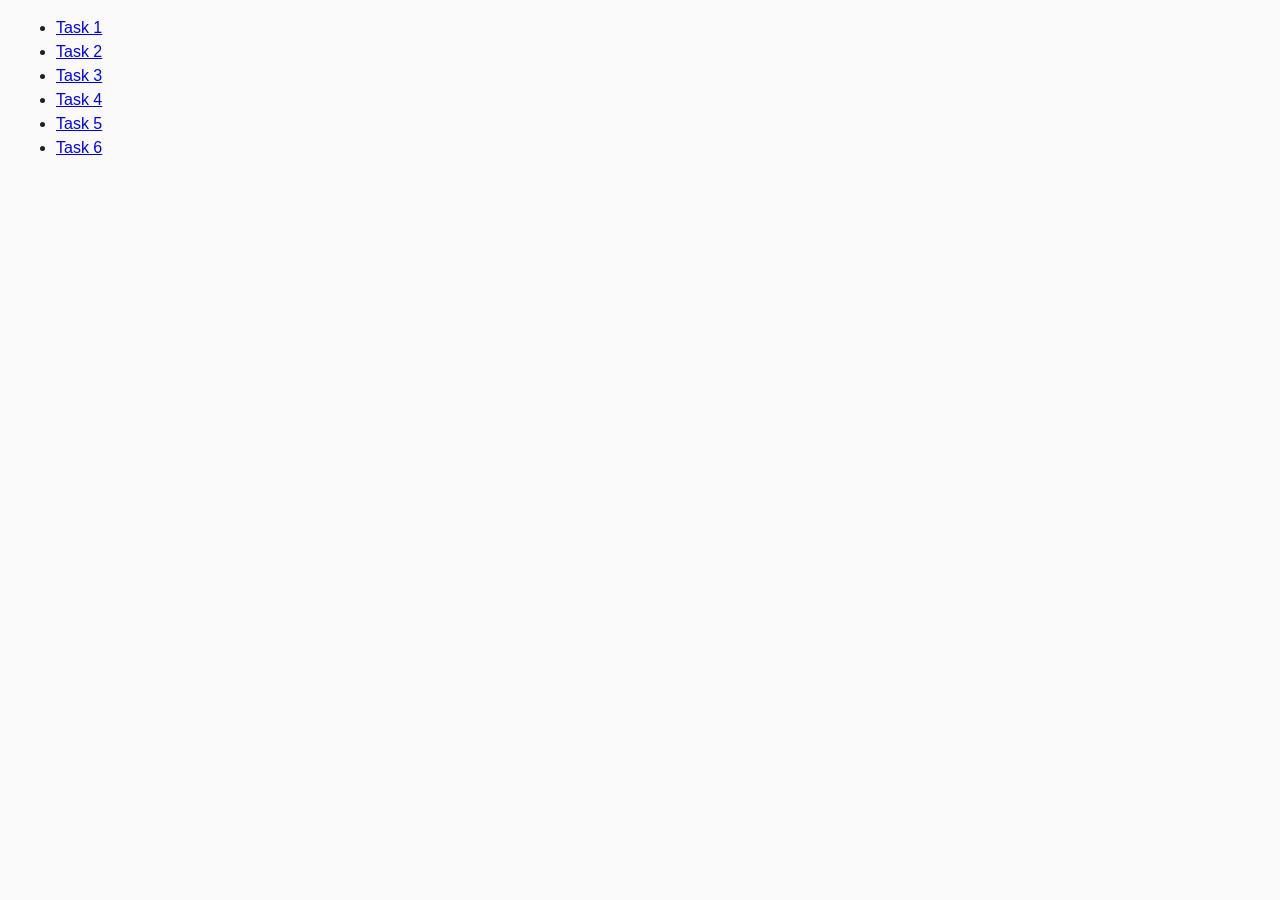
<file: index.html>
<!DOCTYPE html>
<html lang="en">
  <head>
    <meta charset="UTF-8" />
    <meta http-equiv="X-UA-Compatible" content="IE=edge" />
    <meta name="viewport" content="width=device-width, initial-scale=1.0" />
    <title>Homework 7</title>
    <link rel="stylesheet" href="./css/common.css" />
  </head>
  <body>
    <ul>
      <li><a href="./task-1.html">Task 1</a></li>
      <li><a href="./task-2.html">Task 2</a></li>
      <li><a href="./task-3.html">Task 3</a></li>
      <li><a href="./task-4.html">Task 4</a></li>
      <li><a href="./task-5.html">Task 5</a></li>
      <li><a href="./task-6.html">Task 6</a></li>
    </ul>
  </body>
</html>
</file>
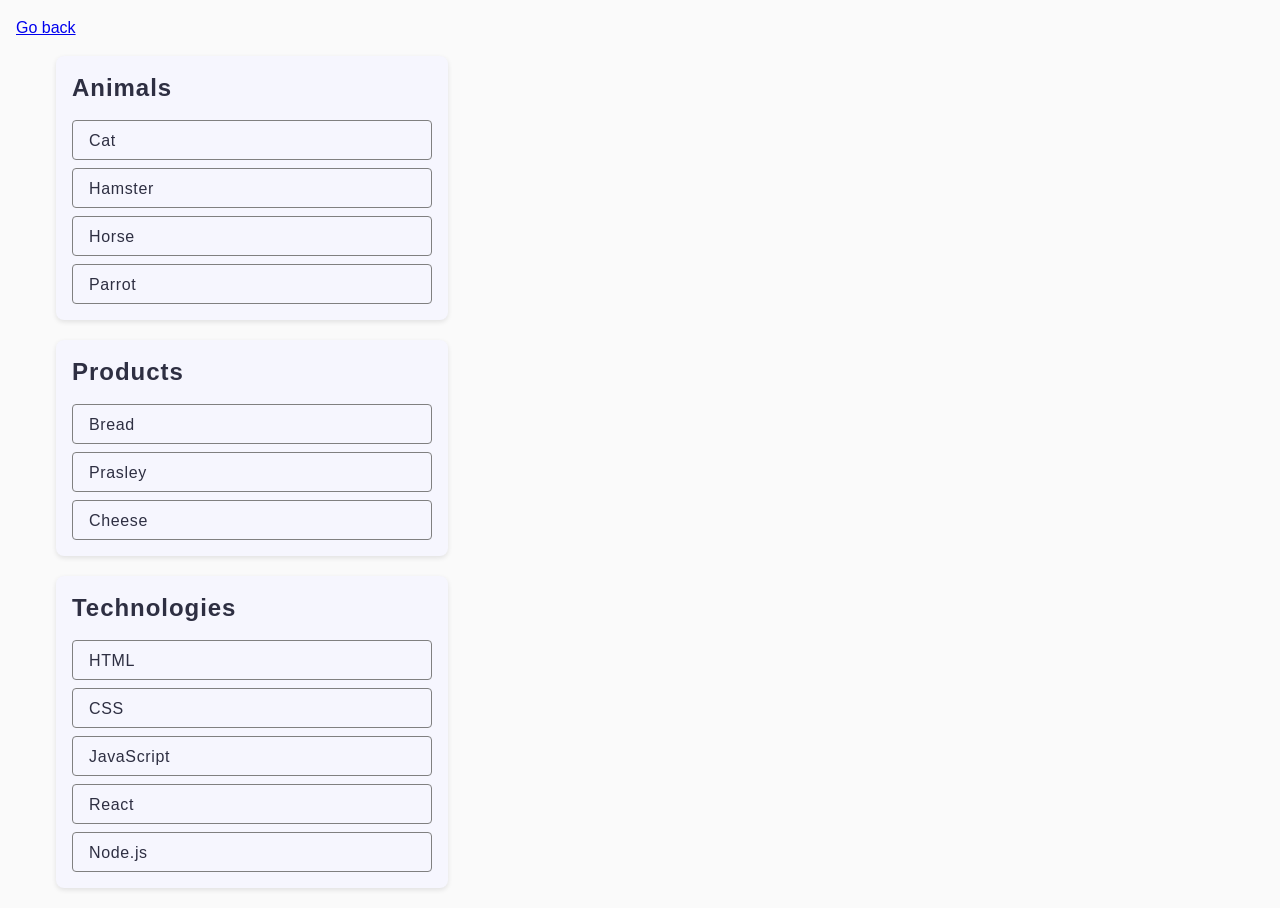
<file: task-1.html>
<!DOCTYPE html>
<html lang="en">
  <head>
    <meta charset="UTF-8" />
    <meta http-equiv="X-UA-Compatible" content="IE=edge" />
    <meta name="viewport" content="width=device-width, initial-scale=1.0" />
    <title>Task 1</title>
    <link rel="stylesheet" href="./css/common.css" />
  </head>
  <body>
    <p><a href="./index.html">Go back</a></p>

    <ul id="categories" class="main-list">
      <li class="item">
        <h2 class="item-headline">Animals</h2>

        <ul class="main-list-item">
          <li class="item-text">Cat</li>
          <li class="item-text">Hamster</li>
          <li class="item-text">Horse</li>
          <li class="item-text">Parrot</li>
        </ul>
      </li>
      <li class="item">
        <h2 class="item-headline">Products</h2>

        <ul class="main-list-item">
          <li class="item-text">Bread</li>
          <li class="item-text">Prasley</li>
          <li class="item-text">Cheese</li>
        </ul>
      </li>
      <li class="item">
        <h2 class="item-headline">Technologies</h2>

        <ul class="main-list-item">
          <li class="item-text">HTML</li>
          <li class="item-text">CSS</li>
          <li class="item-text">JavaScript</li>
          <li class="item-text">React</li>
          <li class="item-text">Node.js</li>
        </ul>
      </li>
    </ul>

    <script src="./js/task-1.js" type="module"></script>
  </body>
</html>
</file>
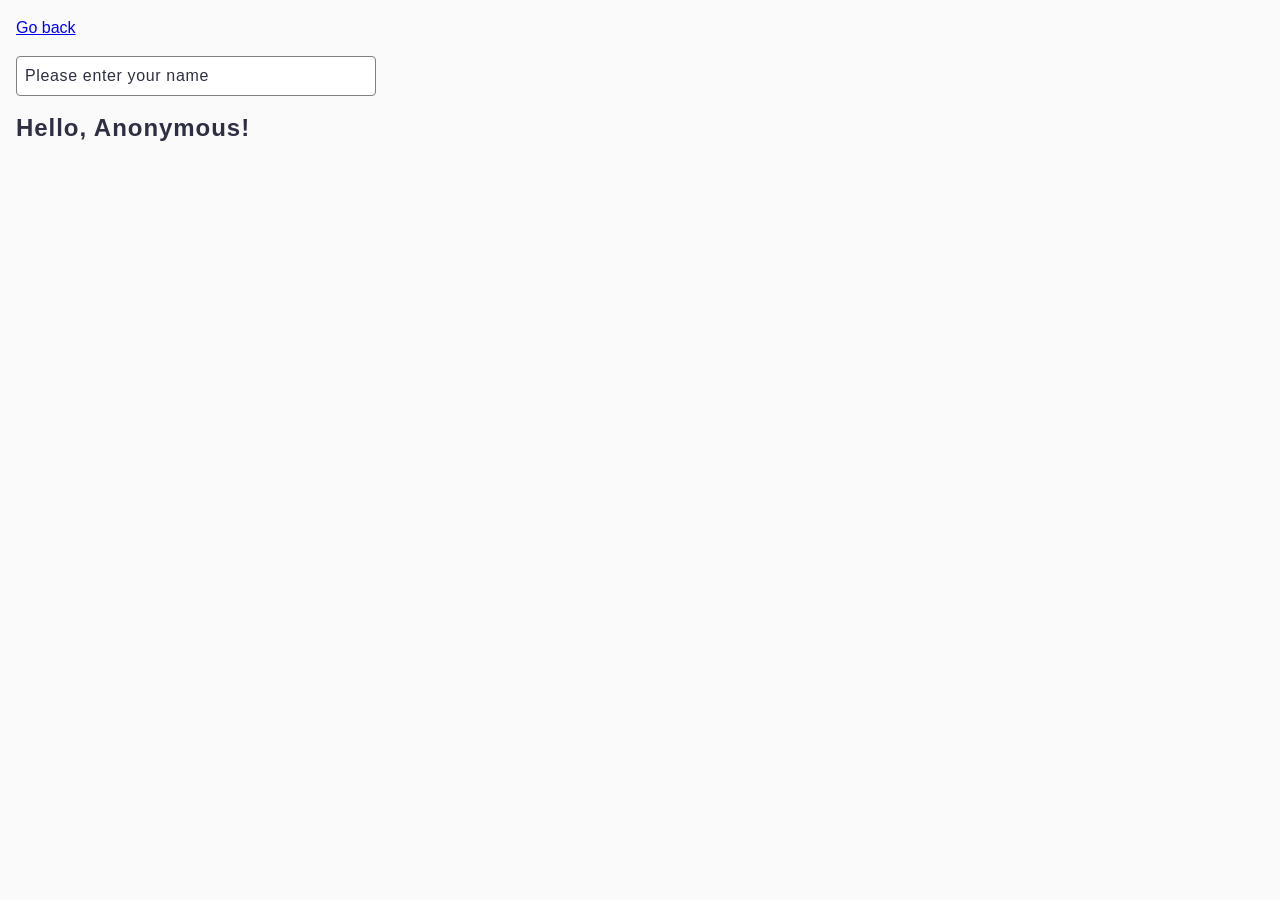
<file: task-3.html>
<!DOCTYPE html>
<html lang="en">
  <head>
    <meta charset="UTF-8" />
    <meta http-equiv="X-UA-Compatible" content="IE=edge" />
    <meta name="viewport" content="width=device-width, initial-scale=1.0" />
    <title>Task 3</title>
    <link rel="stylesheet" href="./css/common.css" />
  </head>
  <body>
    <p><a href="./index.html">Go back</a></p>

    <input type="text" id="name-input" placeholder="Please enter your name" class="input"/>
    <h1 class="main-text">Hello, <span id="name-output">Anonymous</span>!</h1>

    <script src="./js/task-3.js" type="module"></script>
  </body>
</html>
</file>
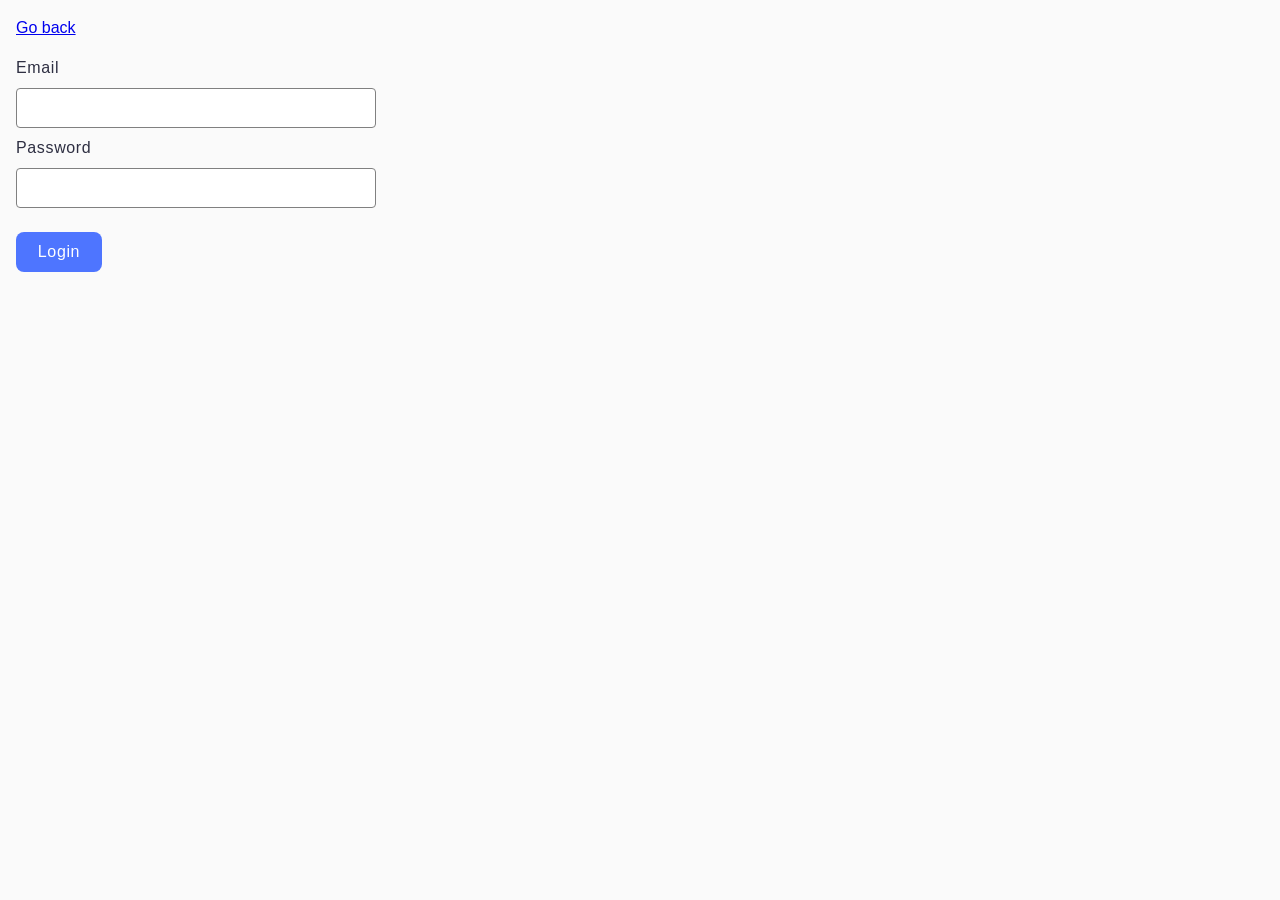
<file: task-4.html>
<!DOCTYPE html>
<html lang="en">
  <head>
    <meta charset="UTF-8" />
    <meta http-equiv="X-UA-Compatible" content="IE=edge" />
    <meta name="viewport" content="width=device-width, initial-scale=1.0" />
    <title>Task 4</title>
    <link rel="stylesheet" href="./css/common.css" />
  </head>
  <body>
    <p><a href="./index.html">Go back</a></p>

    <form class="login-form">
      <label class="form-label">
        Email
        <input class="form-input" type="email" name="email" />
      </label>
      <label class="form-label">
        Password
        <input class="form-input" type="password" name="password" />
      </label>
      <button type="submit" class="form-button">Login</button>
    </form>

    <script src="./js/task-4.js" type="module"></script>
  </body>
</html>
</file>
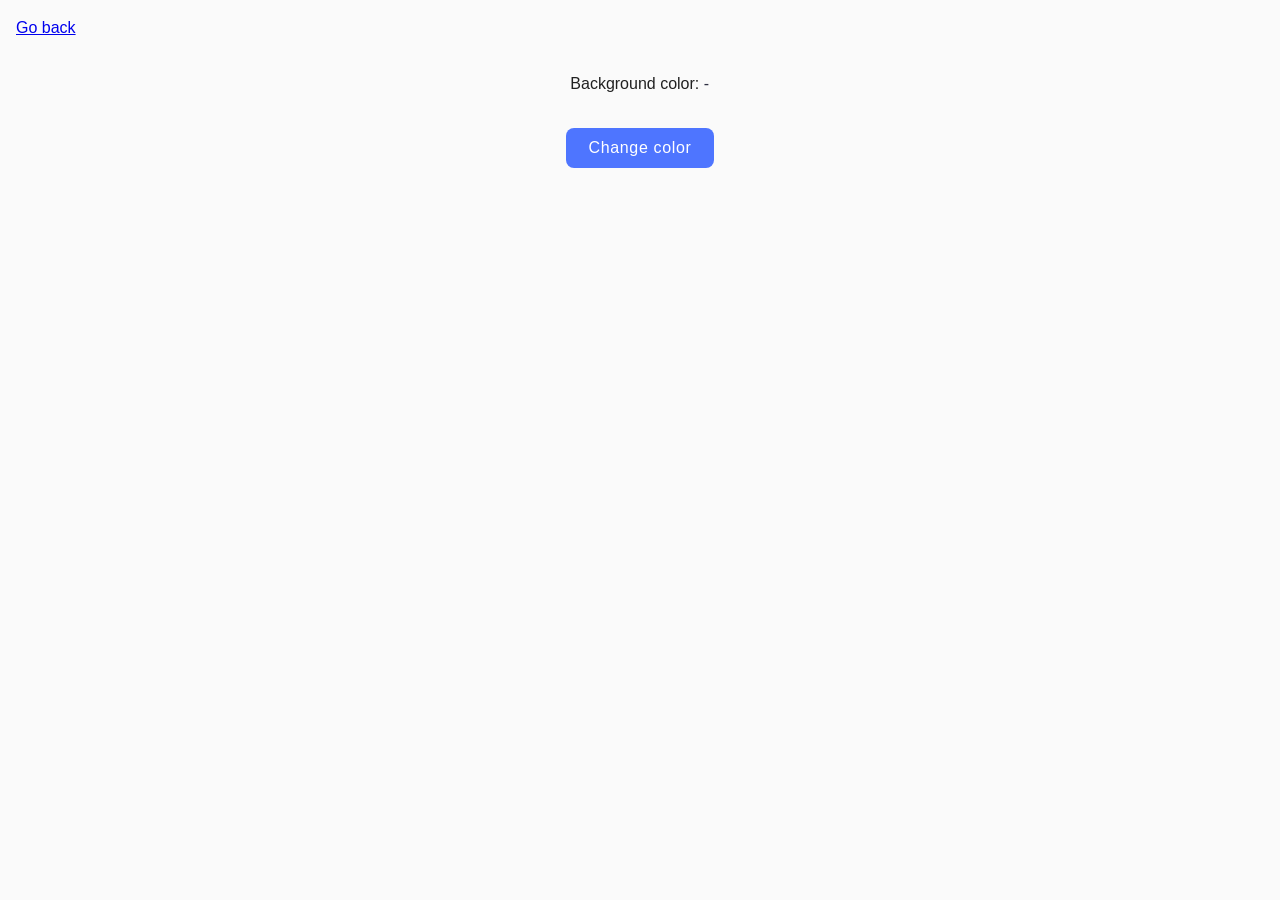
<file: task-5.html>
<!DOCTYPE html>
<html lang="en">
  <head>
    <meta charset="UTF-8" />
    <meta http-equiv="X-UA-Compatible" content="IE=edge" />
    <meta name="viewport" content="width=device-width, initial-scale=1.0" />
    <title>Task 5</title>
    <link rel="stylesheet" href="./css/common.css" />
  </head>
  <body>
    <p><a href="./index.html">Go back</a></p>

    <div class="widget">
      <p>Background color: <span class="color">-</span></p>
      <button type="button" class="change-color">Change color</button>
    </div>

    <script src="./js/task-5.js" type="module"></script>
  </body>
</html>
</file>
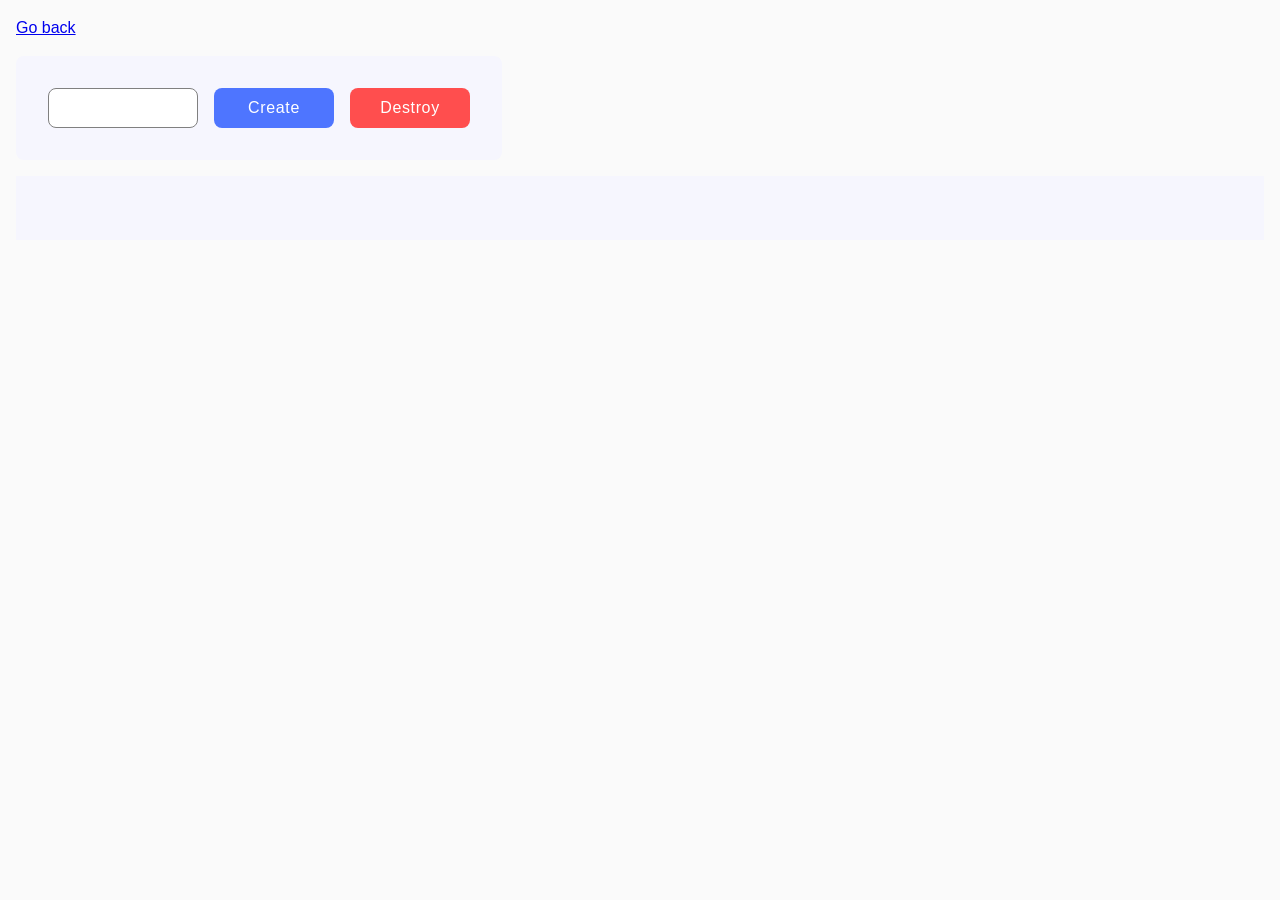
<file: task-6.html>
<!DOCTYPE html>
<html lang="en">
  <head>
    <meta charset="UTF-8" />
    <meta http-equiv="X-UA-Compatible" content="IE=edge" />
    <meta name="viewport" content="width=device-width, initial-scale=1.0" />
    <title>Task 6</title>
    <link rel="stylesheet" href="./css/common.css" />
  </head>
  <body>
    <p><a href="./index.html">Go back</a></p>

    <div class="boxes-form-wrap" id="controls">
      <input class="boxes-input" type="number" min="1" max="100" step="1" />
      <button class="create-boxes" type="button" data-create>Create</button>
      <button class="destroy-boxes" type="button" data-destroy>Destroy</button>
    </div>

    <div class="boxes-wrap" id="boxes"></div>

    <script src="./js/task-6.js" type="module"></script>
  </body>
</html>
</file>
<file: css/common.css>
* {
    box-sizing: border-box;
  }
  
  body {
    margin: 16px;
    font-family: -apple-system, BlinkMacSystemFont, 'Segoe UI', Roboto, Oxygen,
      Ubuntu, Cantarell, 'Open Sans', 'Helvetica Neue', sans-serif;
    -webkit-font-smoothing: antialiased;
    -moz-osx-font-smoothing: grayscale;
    background-color: #fafafa;
    color: #212121;
    line-height: 1.5;
  }
  
  input:focus {
    outline: none;
  }
  
  
  /* ------------ task-1 ------------ */
  .main-list {
    list-style: none;
  }
  
  .item {
    border-radius: 8px;
    padding: 16px;
    width: 392px;
    background-color: #f6f6fe;
    margin-bottom: 20px;
    box-shadow: 0 2px 5px rgba(0, 0, 0, 0.1);
  }
  
  .main-list-item {
    padding: 0;
  }
  
  .item-headline {
    font-weight: 600;
    font-size: 24px;
    line-height: 1.33333;
    letter-spacing: 0.04em;
    color: #2e2f42;
    margin-top: 0;
    margin-bottom: 16px;
  }
  
  .item-text {
    list-style: none;
    font-size: 16px;
    letter-spacing: 0.04em;
    color: #2e2f42;
    border: 1px solid #808080;
    border-radius: 4px;
    width: 360px;
    height: 40px;
    margin-bottom: 8px;
    padding-top: 8px;
    padding-left: 16px;
  }
  
  .item-text:last-child {
    margin-bottom: 0;
  }
  
  
  /* ------------ task-2 ------------ */
  .gallery {
    list-style: none;
    display: flex;
    flex-wrap: wrap;
    justify-content: center;
    gap: 20px;
    padding: 0;
    margin: 0;
  }
  
  .gallery li {
    display: flex;
  }
  
  .gallery img {
    width: 400px;
    height: 266px;
    border-radius: 8px;
    object-fit: cover;
  }
  
  
  /* ------------ task-3 ------------ */
  .input {
    border: 1px solid #808080;
    border-radius: 4px;
    width: 360px;
    height: 40px;
    padding: 16px 8px;
  }
  
  .input::placeholder {
    font-size: 16px;
    letter-spacing: 0.04em;
    color: #2e2f42;
  }
  
  .input:hover {
    border: 1px solid #000;
    border-radius: 4px;
  }
  
  .main-text {
    font-weight: 600;
    font-size: 24px;
    line-height: 1.33333;
    letter-spacing: 0.04em;
    color: #2e2f42;
  }
  
  
  /* ------------ task-4 ------------ */
  
  .login-form {
    display: flex;
    flex-direction: column;
  }
  
  .form-label {
    display: flex;
    flex-direction: column;
    margin-bottom: 8px;
    font-size: 16px;
    letter-spacing: 0.04em;
    color: #2e2f42;
  }
  
  .form-input {
    border: 1px solid #808080;
    border-radius: 4px;
    width: 360px;
    height: 40px;
    margin-top: 8px;
  }
  
  .form-input:hover {
    border: 1px solid #000;
    border-radius: 4px;
  }
  
  .form-button {
    border: none;
    border-radius: 8px;
    padding: 8px 16px;
    width: 86px;
    height: 40px;
    background: #4e75ff;
    font-weight: 500;
    font-size: 16px;
    letter-spacing: 0.04em;
    color: #fff;
    margin-top: 16px;
  }
  
  .form-button:hover,
  .form-button:focus {
    background: #6c8cff;
  }
  
  
  /* ------------ task-5 ------------ */
  .widget {
    display: flex;
    align-items: center;
    justify-content: center;
    flex-direction: column;
    gap: 16px;
  }
  
  .color {
    font-size: 16px;
    letter-spacing: 0.04em;
    color: #2e2f42;
  }
  
  .change-color {
    border: none;
    border-radius: 8px;
    padding: 8px 16px;
    width: 148px;
    height: 40px;
    background: #4e75ff;
    font-weight: 500;
    font-size: 16px;
    letter-spacing: 0.04em;
    color: #fff;
  }
  
  .change-color:hover,
  .change-color:focus {
    background: #6c8cff;
  }
  
  
  /* ------------ task-6 ------------ */
  .boxes-form-wrap {
    display: flex;
    gap: 16px;
    background: #f6f6fe;
    border-radius: 8px;
    padding: 32px;
    width: 486px;
    height: 104px;
    margin-bottom: 16px;
  }
  
  .boxes-input {
    padding-left: 20px;
    border: 1px solid #808080;
    border-radius: 8px;
    width: 150px;
    height: 40px;
    font-size: 16px;
    letter-spacing: 0.04em;
    color: #2e2f42;
  }
  
  .boxes-input:hover {
    border: 1px solid #000;
    border-radius: 4px;
  }
  
  .create-boxes {
    border: none;
    border-radius: 8px;
    padding: 8px 16px;
    width: 120px;
    height: 40px;
    background: #4e75ff;
    font-weight: 500;
    font-size: 16px;
    letter-spacing: 0.04em;
    color: #fff;
  }
  
  .create-boxes:hover,
  .create-boxes:focus {
    background: #6c8cff;
  }
  
  .destroy-boxes {
    border: none;
    border-radius: 8px;
    padding: 8px 16px;
    width: 120px;
    height: 40px;
    background: #ff4e4e;
    font-weight: 500;
    font-size: 16px;
    letter-spacing: 0.04em;
    color: #fff;
  }
  
  .destroy-boxes:hover,
  .destroy-boxes:focus {
    background: #ff7070;
    ;
  }
  
  .boxes-wrap {
    display: flex;
    flex-wrap: wrap;
    gap: 44px;
    background: #f6f6fe;
    padding: 32px;
  }
</file>
